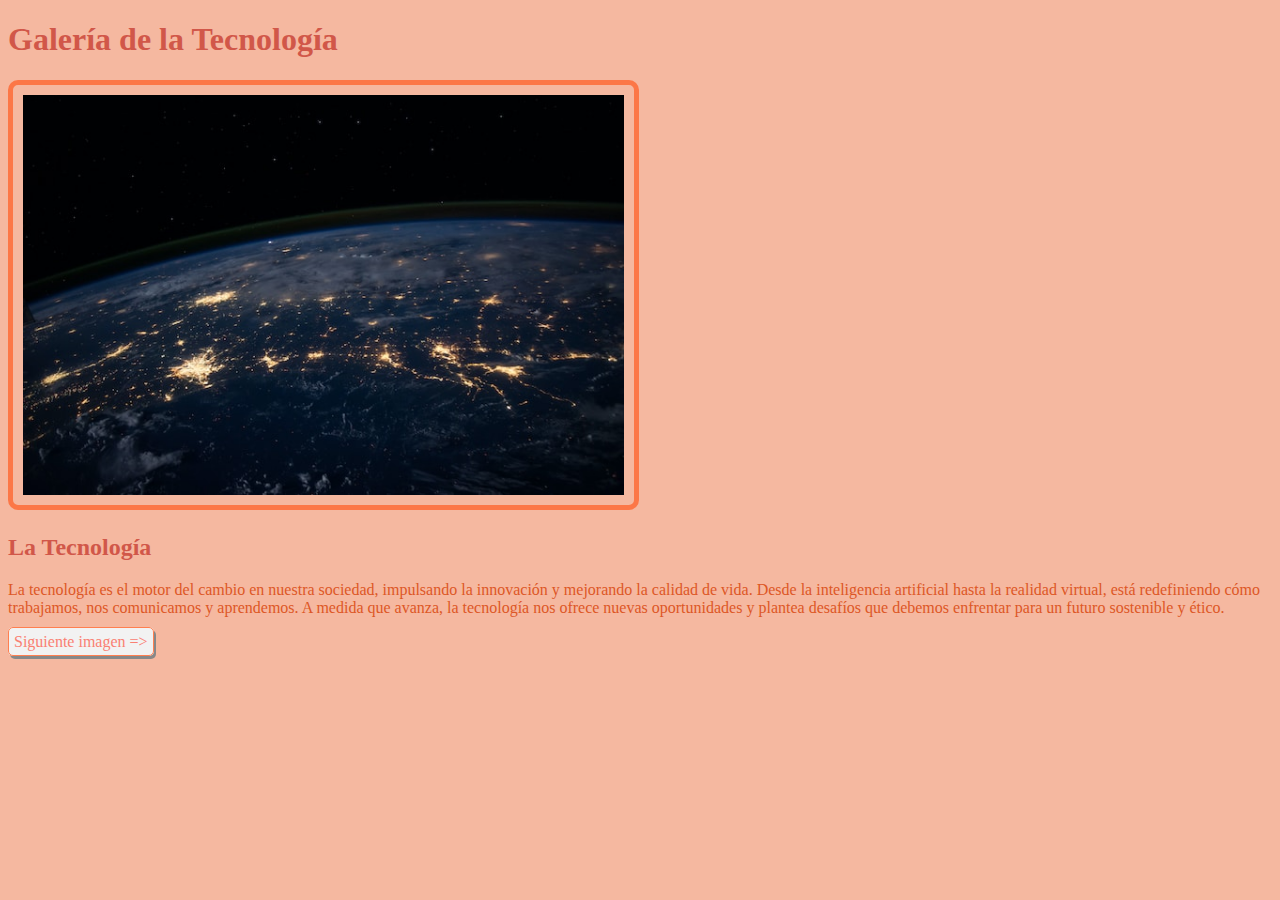
<file: index.html>
<!DOCTYPE html>
<html lang="es">

<head>
    <meta charset="UTF-8">
    <meta name="viewport" content="width=device-width, initial-scale=1.0">
    <title>Galería de la Tecnología - Página 1</title>
    <link rel="stylesheet" href="styles.css">
</head>

<body>
    <h1>Galería de la Tecnología</h1>
    <img src="img1.jpg" alt="Imagen de la NASA" class="image"/>
    <h2>La Tecnología</h2>
    <p>La tecnología es el motor del cambio en nuestra sociedad, impulsando la innovación y mejorando la calidad de vida. Desde la inteligencia artificial hasta la realidad virtual, está redefiniendo cómo trabajamos, nos comunicamos y aprendemos. A medida que avanza, la tecnología nos ofrece nuevas oportunidades y plantea desafíos que debemos enfrentar para un futuro sostenible y ético.</p>
    <a href="page2.html" title="Imagen siguiente" class="link-button">Siguiente imagen =&gt;</a>
</body>

</html>
</file>
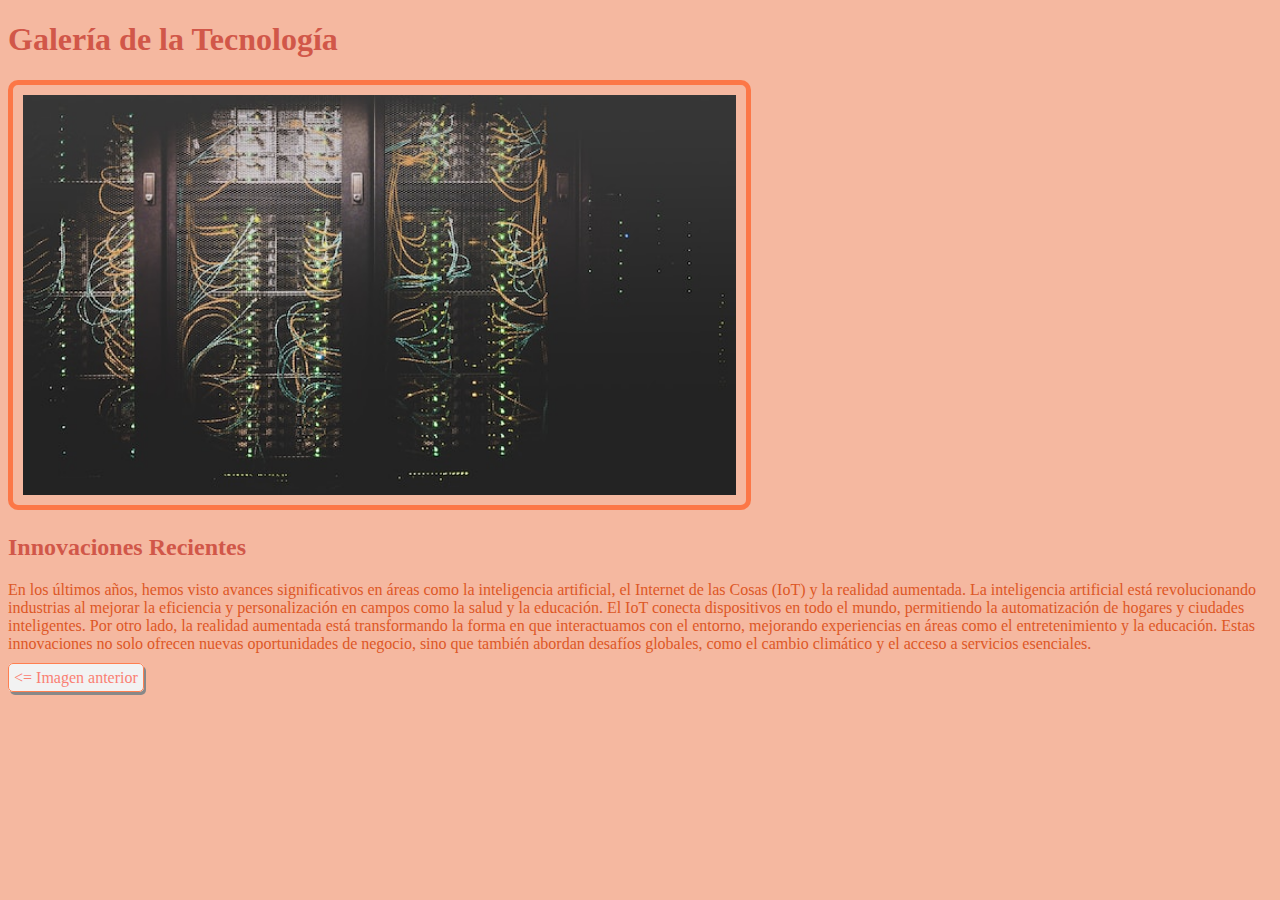
<file: page2.html>
<!DOCTYPE html>
<html lang="es">

<head>
    <meta charset="UTF-8">
    <meta name="viewport" content="width=device-width, initial-scale=1.0">
    <title>Galería de la Tecnología - Página 2</title>
    <link rel="stylesheet" href="styles.css">
</head>

<body>
    <h1>Galería de la Tecnología</h1>
    <img src="img2.jpg" alt="Sala de servidores" class="image"/>
    <h2>Innovaciones Recientes</h2>
    <p>En los últimos años, hemos visto avances significativos en áreas como la inteligencia artificial, el Internet de las Cosas (IoT) y la realidad aumentada. La inteligencia artificial está revolucionando industrias al mejorar la eficiencia y personalización en campos como la salud y la educación. El IoT conecta dispositivos en todo el mundo, permitiendo la automatización de hogares y ciudades inteligentes. Por otro lado, la realidad aumentada está transformando la forma en que interactuamos con el entorno, mejorando experiencias en áreas como el entretenimiento y la educación. Estas innovaciones no solo ofrecen nuevas oportunidades de negocio, sino que también abordan desafíos globales, como el cambio climático y el acceso a servicios esenciales.</p>
    <a href="index.html" title="Imagen anterior" class="link-button">&lt;= Imagen anterior</a>
</body>

</html>
</file>
<file: styles.css>
body {
    background-color: rgb(245, 184, 160);
}
 h1, h2{
    color: rgb(209, 87, 73);
    font-family: "Lucida Handwriting", Cursive;
 }

p{
    color: rgb(221, 87, 38);
}

.image{
    border: 5px solid rgb(252, 119, 71);
    border-radius: 10px;
    height: 400px;
    padding: 10px 10px;
}

.link-button {
    text-decoration: none;
    color: salmon;
    border: 1px solid gray;
    background-color: #f2f2f2;
    padding: 5px;
    border-radius: 5px;
    box-shadow: 2px 3px #888888;
    border-color: coral;
}

button:hover{
    cursor: pointer;
    color: black;
    border: 4px double;
}
</file>
